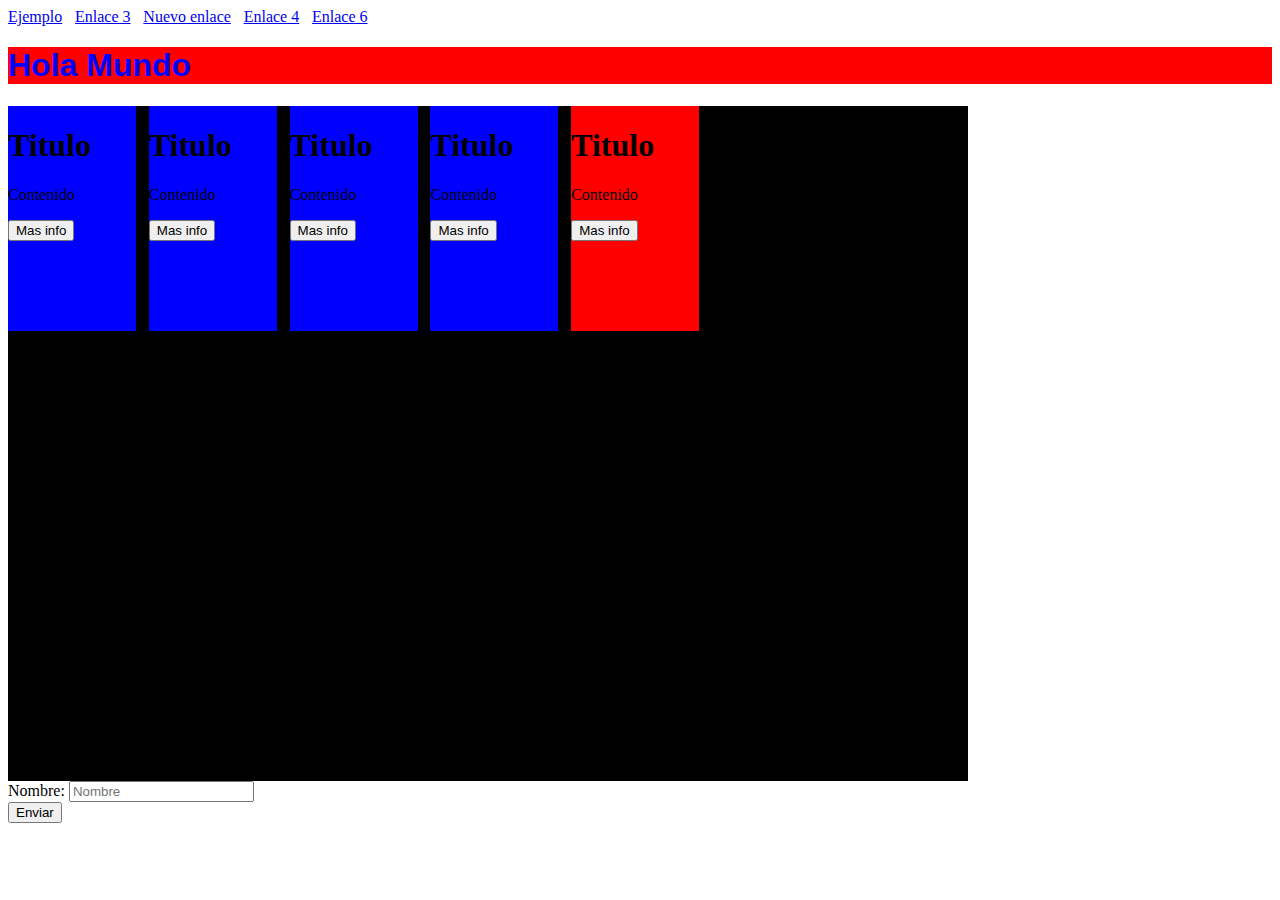
<file: cuartaClase/index.html>
<!DOCTYPE html>
<html lang="en">
<head>
    <meta charset="UTF-8">
    <meta http-equiv="X-UA-Compatible" content="IE=edge">
    <meta name="viewport" content="width=device-width, initial-scale=1.0">
    <link rel="stylesheet" href="css/style.css">
    <script type="text/javascript" src="js/main.js" defer></script>
    <title>Document</title>

</head>
<body>
    <nav id="navTool">
        <a href="ejemplo/ejemplo.html">Ejemplo</a>
        <a href="#">Enlace 2</a>
        <a href="#">Enlace 3</a>
        <a href="#">Enlace 4</a>
        <a href="#">Enlace 5</a>
        <a href="#">Enlace 6</a>
    </nav>
    <h1 id="tituloh1">Desarrollo aplicaciones multiplataforma y web</h1>
    <div id="cardContainer">
        <div class="cards">
            <h1>Titulo</h1>
            <p>Contenido</p>
            <button type="button">Mas info</button>
        </div>
        <div class="cards">
            <h1>Titulo</h1>
            <p>Contenido</p>
            <button type="button">Mas info</button>
        </div>
        <div class="cards">
            <h1>Titulo</h1>
            <p>Contenido</p>
            <button type="button">Mas info</button>
        </div>
        <div class="cards">
            <h1>Titulo</h1>
            <p>Contenido</p>
            <button type="button">Mas info</button>
        </div>
    </div>
    <form class="hola caracola">
        <label for="name">Nombre: </label>
        <input type="text" id="name" name="name" placeholder="Nombre" size="20" maxlength="20" required/><br/>
        <input type="submit" value="Enviar" />
    </form>
</body>
</html>
</file>
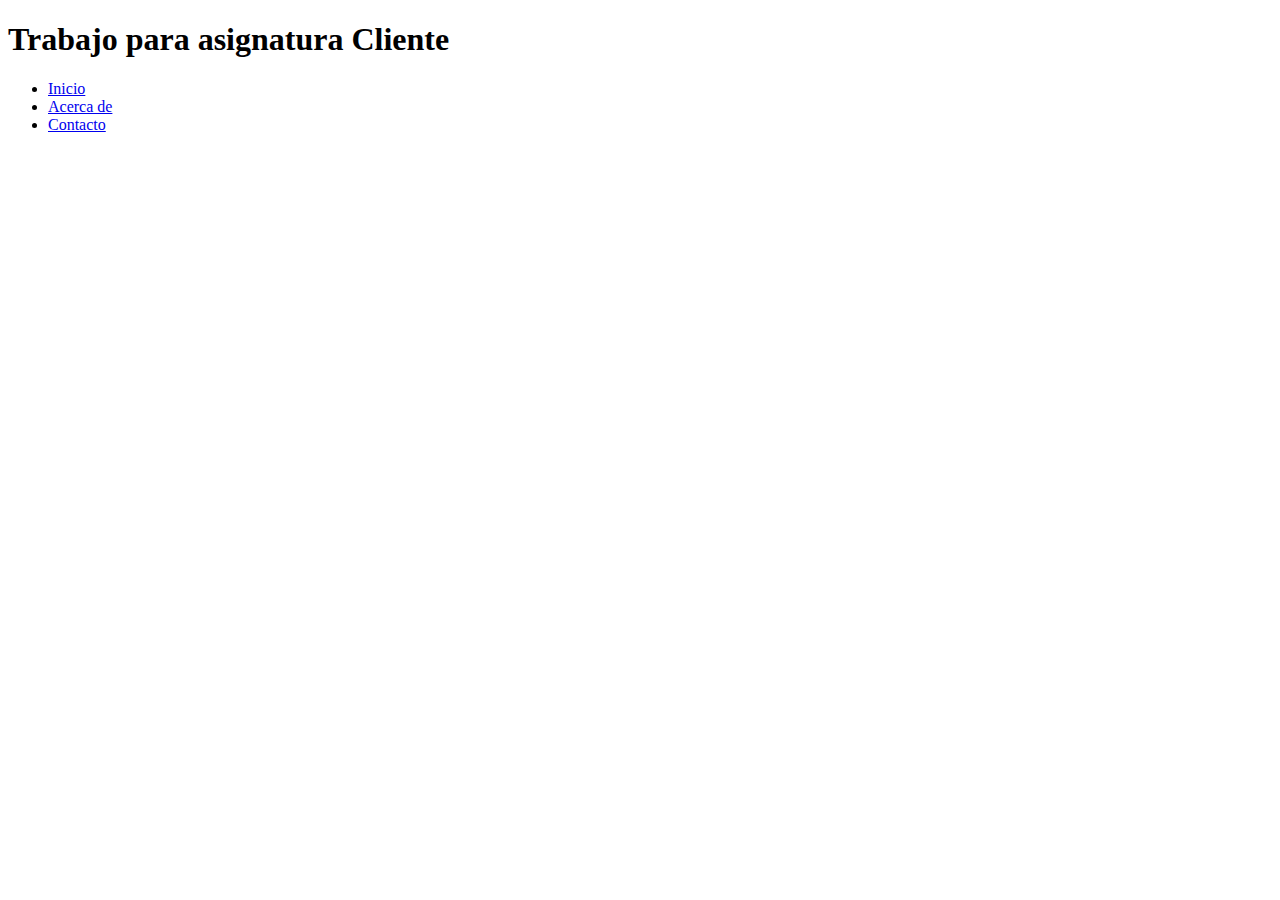
<file: EjercicioCrearPaginaConJS/index.html>
<!DOCTYPE html>
<html lang="es">
<head>
    <meta charset="UTF-8">
    <meta name="viewport" content="width=device-width, initial-scale=1.0">
    <meta http-equiv="X-UA-Compatible" content="IE=edge">
    <title>Generación de Página con JavaScript</title>
</head>
<body>

    <script src="script.js"></script>

</body>
</html>
</file>
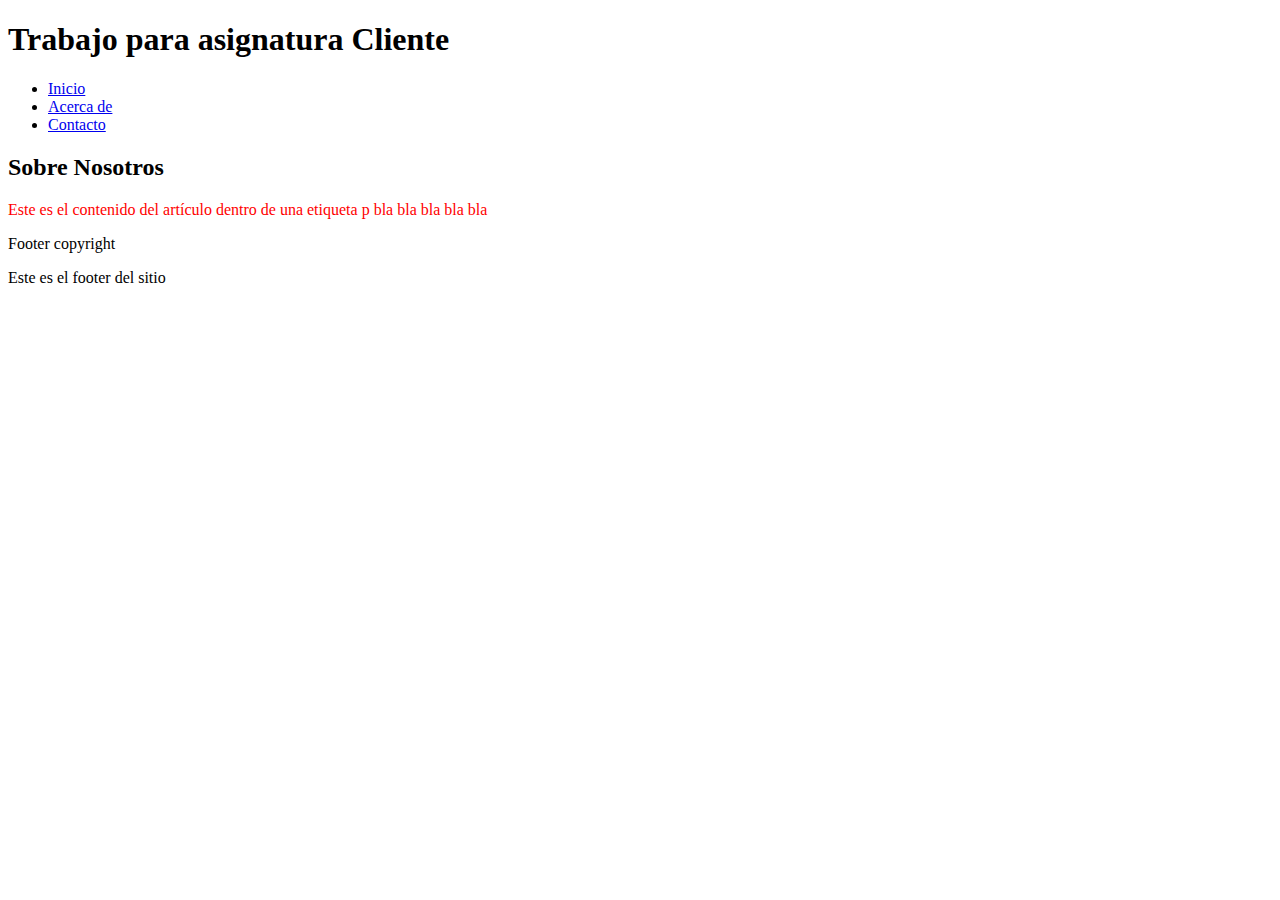
<file: ejercicios/EjercicioCrearPaginaConJS/index.html>
<!DOCTYPE html>
<html lang="es">
<head>
    <meta charset="UTF-8">
    <meta name="viewport" content="width=device-width, initial-scale=1.0">
    <meta http-equiv="X-UA-Compatible" content="IE=edge">
    <title>Generación de Página con JavaScript</title>
</head>
<body>
    <script src="script.js"></script>
</body>
</html>
</file>
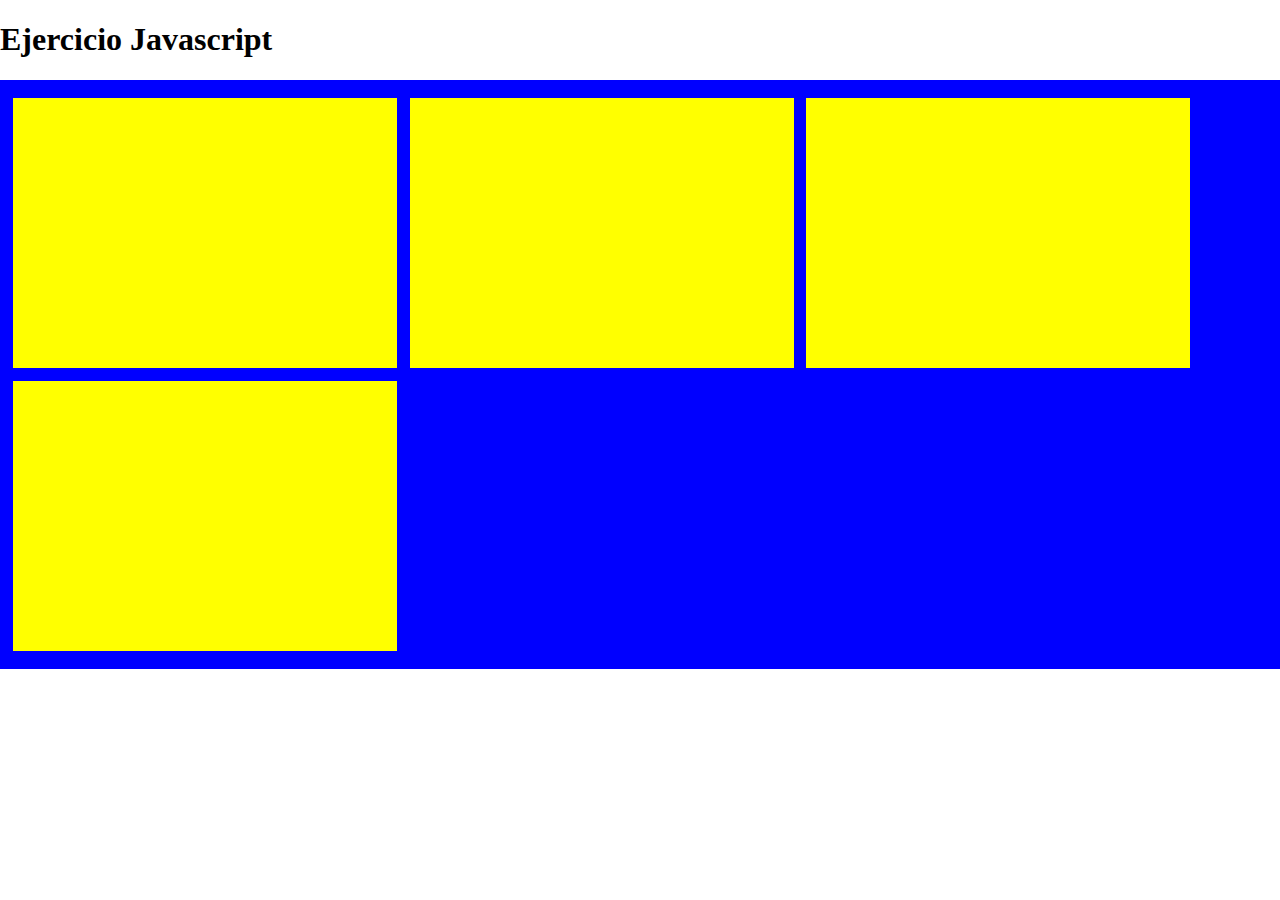
<file: entregables/entregable1AlejandroNavarroGarcía/index.html>
<!DOCTYPE html>
<html lang="en">
    <head>

        <!-- Etiqueta de codificación de la web -->
        <meta charset="UTF-8">
        <!-- Etiqueta de descripción de la web -->
        <meta name="description" content="Estructura básica de un html">
        <!-- Etiqueta de palabras claves de la web -->
        <meta name="keywords" content="html, estructura básica, repaso">
        <!-- Etiqueta del idioma de la web -->
        <meta name="language" content="ES">
        <!-- Etiqueta del autor -->
        <meta name="author" content="joaquin.borrego@vedruna.es">
        <!-- Etiqueta para definir si queremos que nuestra página la muestren los buscadores y si pueden seguir enlaces -->
        <meta name="robots" content="index,follow">
        <!-- Etiqueta de última revisión/modificación de la página -->
        <meta name="revised" content="Monday, November 28th, 2022, 19:00pm">
        <!-- Etiqueta para los ajustes y reescalado en otros dispositivos -->
        <meta name="viewport" content="width=device-width, initial scale=1.0">
        <!-- Etiqueta de navegadores compatibles -->
        <meta http-equiv="X-UA-Compatible" content="IE-edge, chrome1">
        <!-- Etiqueta de refresco de la página -->
        <meta http-equiv="refresh" content="300; URL=index.html">
        <!-- etiqueta para usar los estilos desarrollados en el archivo styles.css-->
        <link href="css/style.css" rel="stylesheet" type="text/css" />
        <script type="text/javascript" src="js/main.js" defer></script>
        <title>Ejercicio Javascript 1</title>
    </head>
<body>
    <h1 id="titulo">Ejercicio Javascript</h1>
    <div id="contenedorCartas">
        <div class="carta"></div>
        <div class="carta"></div>
        <div class="carta"></div>
        <div class="carta"></div>
    </div>
</body>
</html>
</file>
<file: cuartaClase/css/style.css>
nav {
    display: flex;
    gap: 1vw
}
#tituloh1 {
    /*visibility: hidden; */
    color: blue;
}

#cardContainer {
    height: 75vh;
    width: 75vw;
    background-color: black;
    display: flex;
    gap: 1vw
}
.cards {
    height: 25vh;
    width: 10vw;
    background-color: blue;
}
.redClass {
    background-color: red;
}
</file>
<file: entregables/entregable1AlejandroNavarroGarcía/css/style.css>
* {
    box-sizing: border-box;
}
body {
    margin: 0;
    padding: 0;
}
#contenedorCartas {
    background-color: blue;
    padding: 2vh 1vw;
    width: 100vw;
    height: auto;
    display: flex;
    flex-wrap: wrap;
    gap: 1vw;
}
.carta {
    background-color: yellow;
    width: 30vw;
    height: 30vh;
}

.letraRoja {
    color: red;
}

.fondoRojo {
    background-color: red;
}
</file>
